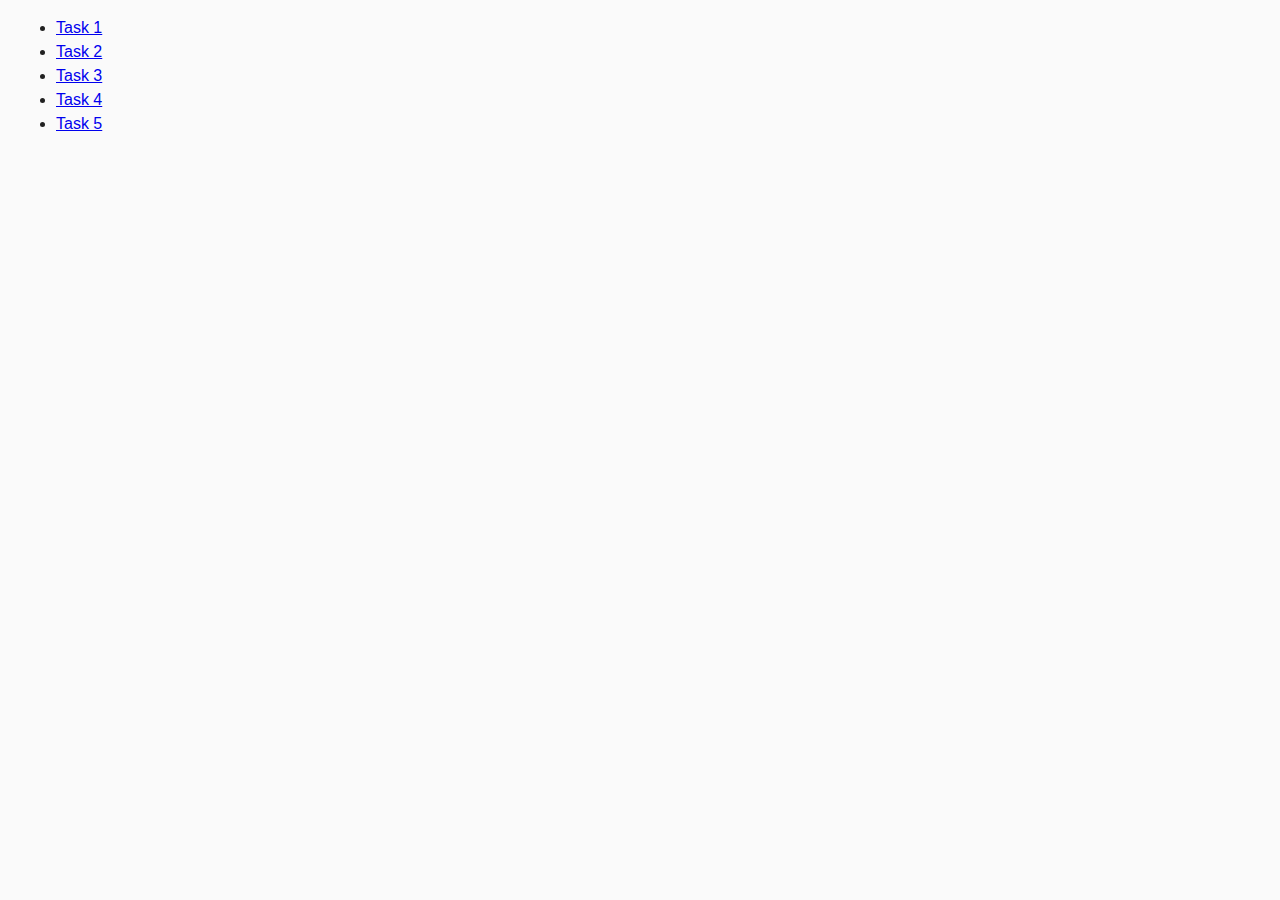
<file: index.html>
<!DOCTYPE html>
<html lang="en">
  <head>
    <meta charset="UTF-8" />
    <meta http-equiv="X-UA-Compatible" content="IE=edge" />
    <meta name="viewport" content="width=device-width, initial-scale=1.0" />
    <title>Homework 7</title>
    <link rel="stylesheet" href="./css/common.css" />
  </head>
  
  <body>
    <ul>
      <li><a href="./task-1.html">Task 1</a></li>
      <li><a href="./task-2.html">Task 2</a></li>
      <li><a href="./task-3.html">Task 3</a></li>
      <li><a href="./task-4.html">Task 4</a></li>
      <li><a href="./task-5.html">Task 5</a></li>
    </ul>
  </body>
</html>
</file>
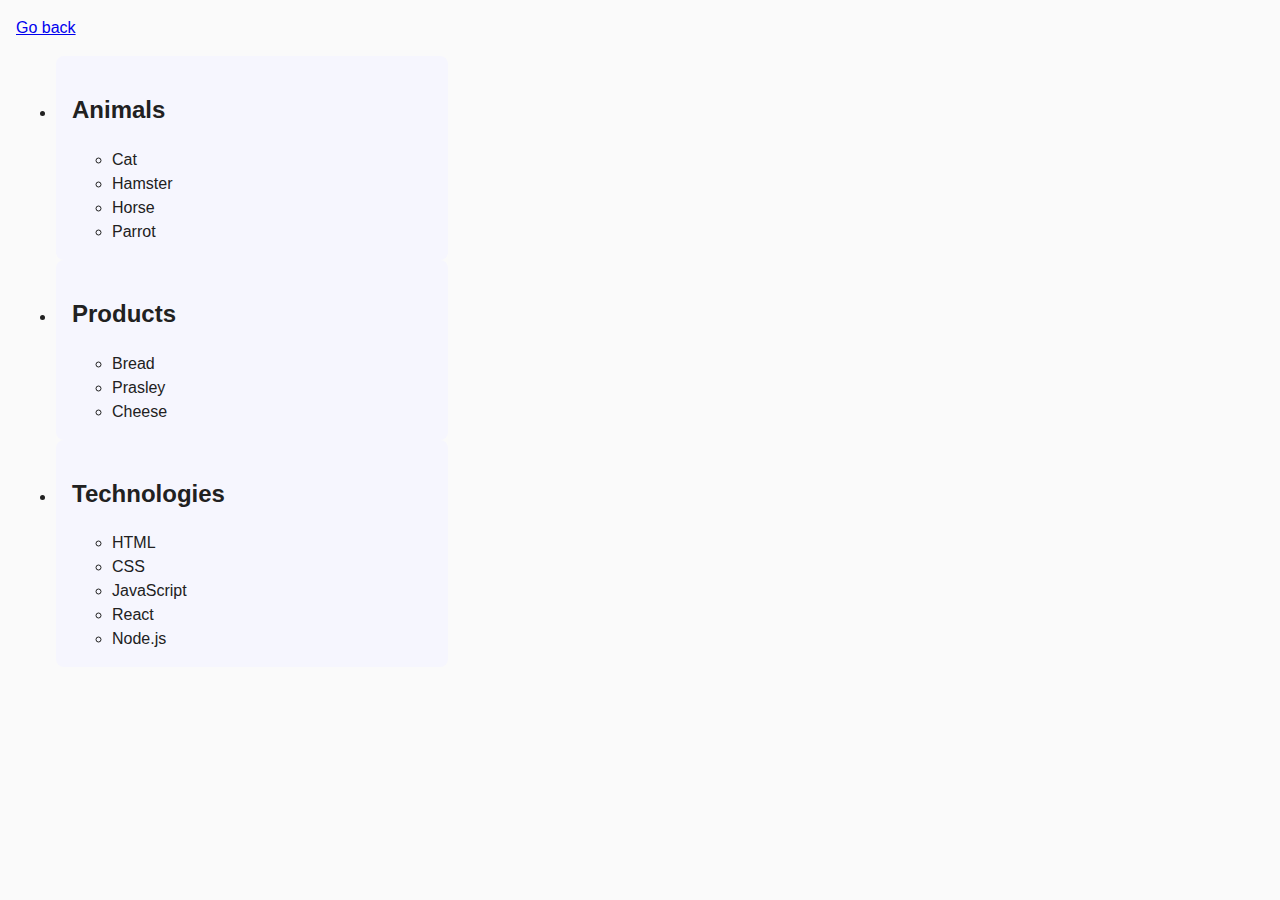
<file: task-1.html>
<!DOCTYPE html>
<html lang="en">
  <head>
    <meta charset="UTF-8" />
    <meta http-equiv="X-UA-Compatible" content="IE=edge" />
    <meta name="viewport" content="width=device-width, initial-scale=1.0" />
    <title>Task 1</title>
    <link rel="stylesheet" href="./css/common.css" />
  </head>
  <body>
    <p><a href="./index.html">Go back</a></p>

    <ul id="categories">
      <li class="item">
        <h2>Animals</h2>

        <ul>
          <li>Cat</li>
          <li>Hamster</li>
          <li>Horse</li>
          <li>Parrot</li>
        </ul>
      </li>
      <li class="item">
        <h2>Products</h2>

        <ul>
          <li>Bread</li>
          <li>Prasley</li>
          <li>Cheese</li>
        </ul>
      </li>
      <li class="item">
        <h2>Technologies</h2>

        <ul>
          <li>HTML</li>
          <li>CSS</li>
          <li>JavaScript</li>
          <li>React</li>
          <li>Node.js</li>
        </ul>
      </li>
    </ul>

    <script src="./js/task-1.js" type="module"></script>
  </body>
</html>
</file>
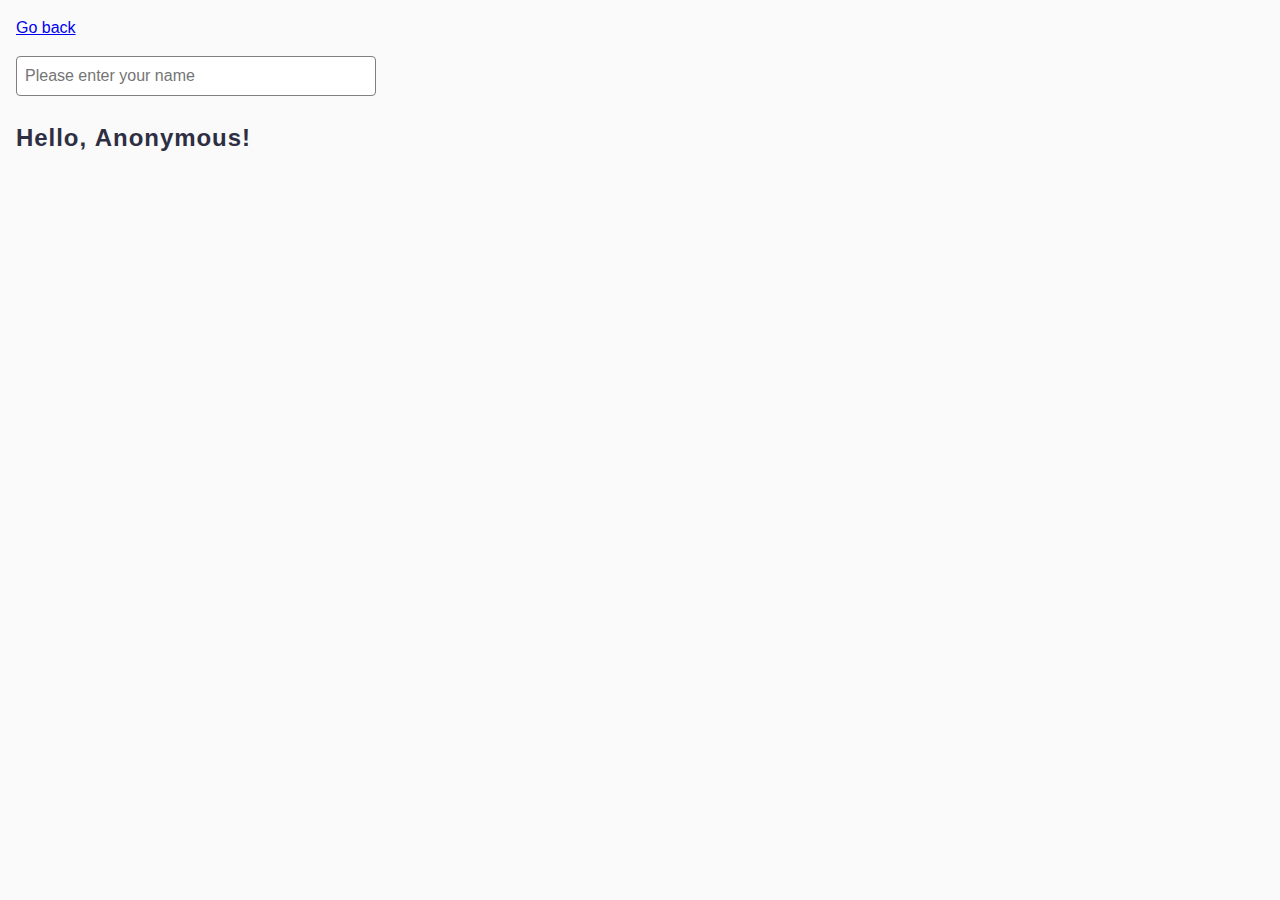
<file: task-3.html>
<!DOCTYPE html>
<html lang="en">
  <head>
    <meta charset="UTF-8" />
    <meta http-equiv="X-UA-Compatible" content="IE=edge" />
    <meta name="viewport" content="width=device-width, initial-scale=1.0" />
    <title>Task 3</title>
    <link rel="stylesheet" href="./css/common.css" />
  </head>
  <body>
    <p><a href="./index.html">Go back</a></p>

    <input type="text" id="name-input" placeholder="Please enter your name" />
    <h1>Hello, <span id="name-output">Anonymous</span>!</h1>

    <script src="./js/task-3.js" type="module"></script>
  </body>
</html>
</file>
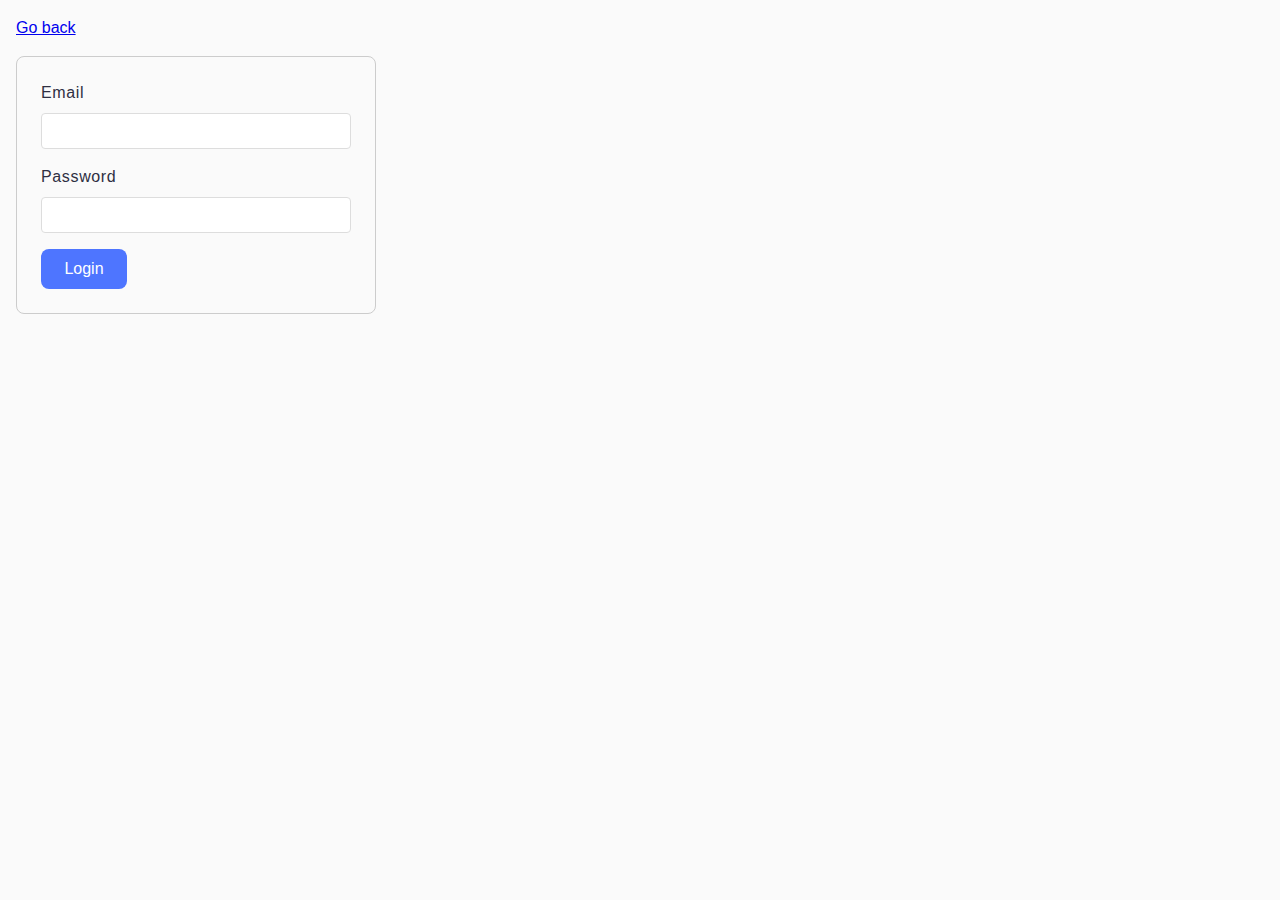
<file: task-4.html>
<!DOCTYPE html>
<html lang="en">
  <head>
    <meta charset="UTF-8" />
    <meta http-equiv="X-UA-Compatible" content="IE=edge" />
    <meta name="viewport" content="width=device-width, initial-scale=1.0" />
    <title>Task 4</title>
    <link rel="stylesheet" href="./css/common.css" />
  </head>
  <body>
    <p><a href="./index.html">Go back</a></p>

    <form class="login-form">
      <label>
        Email
        <input type="email" name="email" />
      </label>
      <label>
        Password
        <input type="password" name="password" />
      </label>
      <button type="submit">Login</button>
    </form>

    <script src="./js/task-4.js" type="module"></script>
  </body>
</html>
</file>
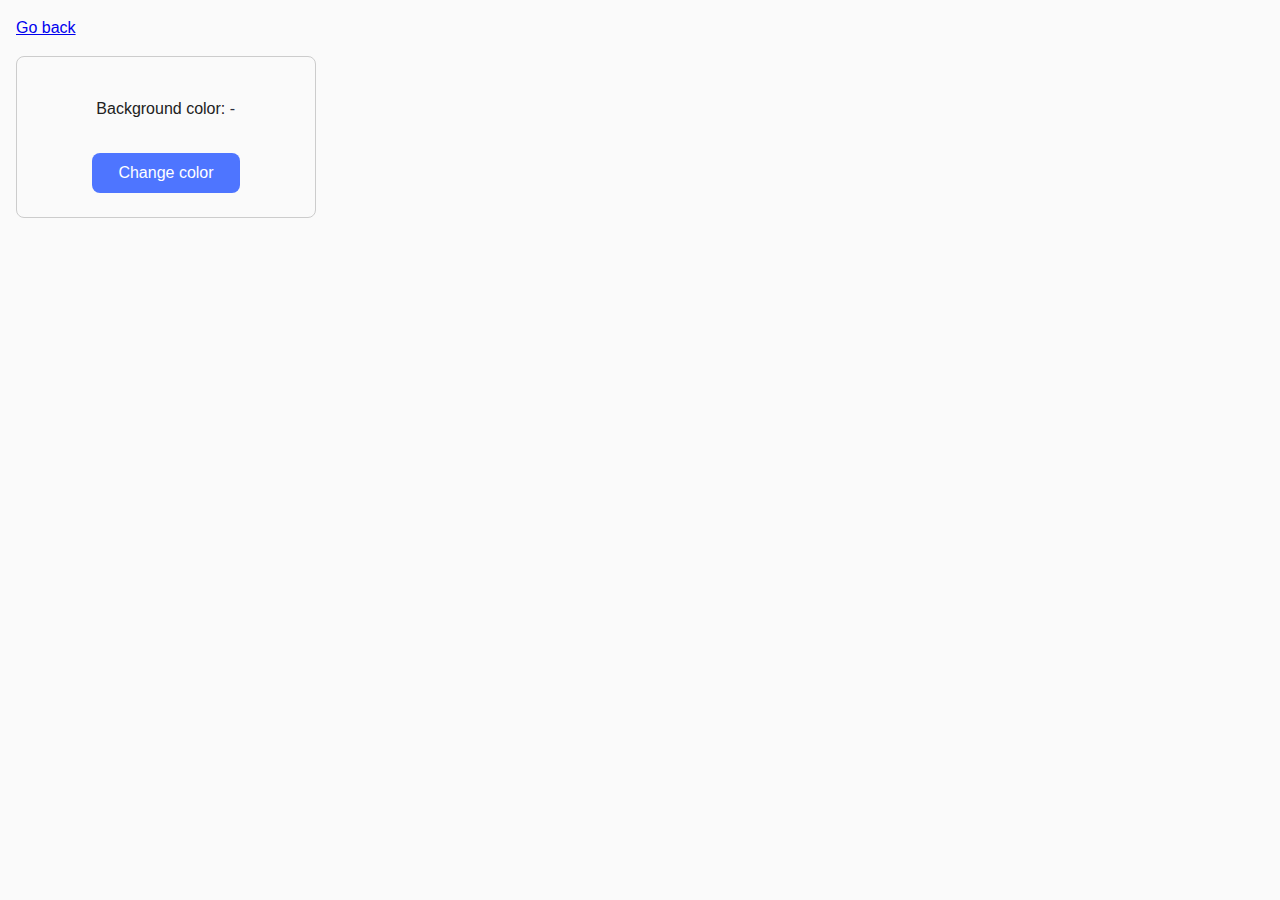
<file: task-5.html>
<!DOCTYPE html>
<html lang="en">
  <head>
    <meta charset="UTF-8" />
    <meta http-equiv="X-UA-Compatible" content="IE=edge" />
    <meta name="viewport" content="width=device-width, initial-scale=1.0" />
    <title>Task 5</title>
    <link rel="stylesheet" href="./css/common.css" />
  </head>
  <body>
    <p><a href="./index.html">Go back</a></p>

    <div class="widget">
      <p>Background color: <span class="color">-</span></p>
      <button type="button" class="change-color">Change color</button>
    </div>

    <script src="./js/task-5.js" type="module"></script>
  </body>
</html>
</file>
<file: css/common.css>
* {
  box-sizing: border-box;
}

body {
  margin: 16px;
  font-family: -apple-system, BlinkMacSystemFont, 'Segoe UI', Roboto, Oxygen,
    Ubuntu, Cantarell, 'Open Sans', 'Helvetica Neue', sans-serif;
  -webkit-font-smoothing: antialiased;
  -moz-osx-font-smoothing: grayscale;
  background-color: #fafafa;
  color: #212121;
  line-height: 1.5;
}

/************************task-1**************************/

.list {
  background-color: #fff;
  border-radius: 8px;
    padding: 24px;
    width: 440px;
}

.categories {
  list-style: none;
  padding: 0;
  margin: 0;
  display: flex;
    gap: 24px;
    flex-direction: column;
}

.item {
  border-radius: 8px;
  padding: 16px;
  width: 392px;
  background: #f6f6fe;
}

.list-block {
  display: flex;
  flex-direction: column;
  width: 360px;
  gap: 8px;
  padding: 0;
}

.name {
    font-weight: 600;
    font-size: 24px;
    line-height: 133%;
    letter-spacing: 0.04em;
    color: #2e2f42;
    margin: 0;
    margin-bottom: 16px;
}

.line {
  border: 1px solid #808080;
    border-radius: 4px;
    width: 360px;
    height: 40px;
    margin-left: 0;
    margin-right: 0;
    display: flex;
    align-items: center;
    padding-left: 16px;
    font-size: 16px;
    line-height: 150%;
      letter-spacing: 0.04em;
      color: #2e2f42;

}

/**************************task-2*****************************/
.gallery {
  display: flex;
  list-style: none;
  padding: 0;
  margin: 0;
  gap: 20px;
  flex-wrap: wrap;
}

.gallery-item {
  flex: 1 0 auto;
  border: 1px solid #ccc;
  border-radius: 5px;
  overflow: hidden;
  width: calc(33.33% - 20px);
  margin-bottom: 20px;
}

.gallery-item img {
  display: block;
  width: 100%;
  height: auto;
}

@media (max-width: 768px) {
  .gallery-item {
    width: calc(50% - 20px);
  }
}

@media (max-width: 480px) {
  .gallery-item {
    width: 100%;
  }
}

/*******************************task-3************************************/

input#name-input {
  padding: 8px;
  margin-bottom: 10px;
  font-size: 16px;
  width: 360px;
    height: 40px;
    border: 1px solid #808080;
      border-radius: 4px;
}

h1 {
  font-weight: 600;
    font-size: 24px;
    line-height: 133%;
    letter-spacing: 0.04em;
    color: #2e2f42;
}

#name-output {
  font-weight: bold;
}

/******************************task-4**************************************/

.login-form {
  display: flex;
  flex-direction: column;
  gap: 16px;
  width: 360px;
  padding: 24px;
  border: 1px solid #ccc;
  border-radius: 8px;
}

.login-form label {
  display: flex;
  flex-direction: column;
  gap: 8px;
  font-weight: 400;
    font-size: 16px;
    line-height: 150%;
    letter-spacing: 0.04em;
    color: #2e2f42;
}

.login-form input {
  padding: 8px;
  border: 1px solid #ddd;
  border-radius: 4px;
  font-size: 16px;
}

.login-form button {
  background-color: #4e75ff;
  color: white;
  border: none;
  font-size: 16px;
  cursor: pointer;
  border-radius: 8px;
    padding: 8px 16px;
    width: 86px;
    height: 40px;
}

.login-form button:hover {
  background-color: #4e75ff;;
}

/***************************task-5*******************************/

.widget {
  display: flex;
  flex-direction: column;
  align-items: center;
  
  gap: 16px;
  padding: 24px;
  border: 1px solid #ccc;
  border-radius: 8px;
  width: 300px;
  text-align: center;
}

.color {
  font-weight: 400;
    font-size: 16px;
    line-height: 150%;
    letter-spacing: 0.04em;
    color: #2e2f42;
}

.change-color {
  background-color: #4e75ff;
  color: white;
  border: none;
  border-radius: 8px;
    padding: 8px 16px;
    width: 148px;
    height: 40px;
  font-size: 16px;
  cursor: pointer;
}

.change-color:hover {
  background-color: #0056b3;
}
</file>
